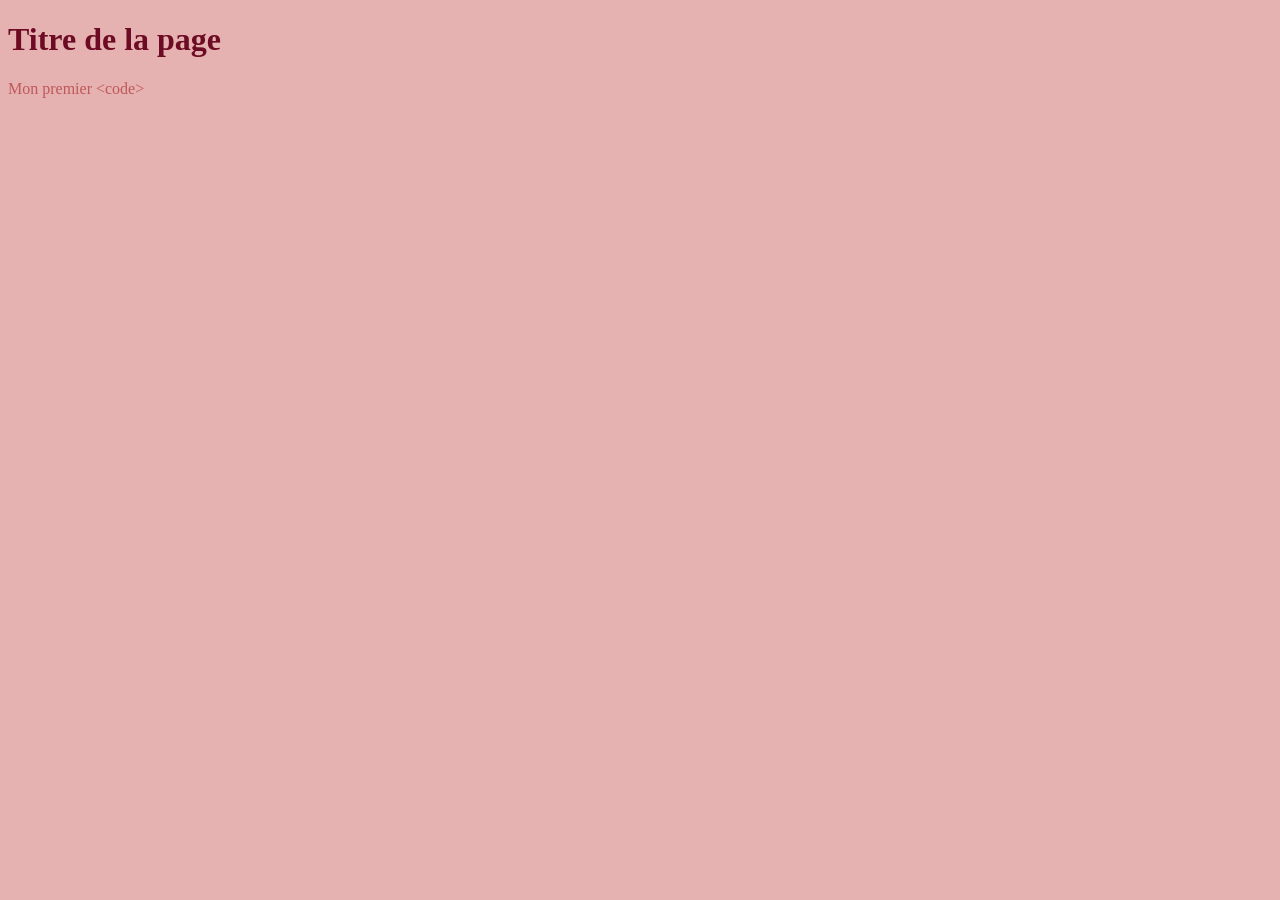
<file: index.html>
<!DOCTYPE html>
<html lang="fr"> <!-- précise la langue du contenu de la page -->
<head>
    <!-- Jeu de caractères utilisé pour l'encodage du fichier HTML -->
    <meta charset="UTF-8">

    <!-- Très important !!! Bloque le zoom automatique sur smartphones -->
    <meta name="viewport" content="width=device-width, initial-scale=1.0">

    <!-- Titre de la page -->
    <title>Jessica Morgado | Mon 1er code</title>

    <!-- Auteur -->
    <meta name="author" content="Jessica Morgado">

    <link rel="stylesheet" href="css/main.css">
</head>
<body>
<h1>Titre de la page</h1>
<p>Mon premier &lt;code&gt;</p>
</body>
</html>
</file>
<file: css/main.css>
body {
    background: #e6b1b1;
    color: #bf5858;
}

h1 {
    color: #6c0b23;
}
</file>
